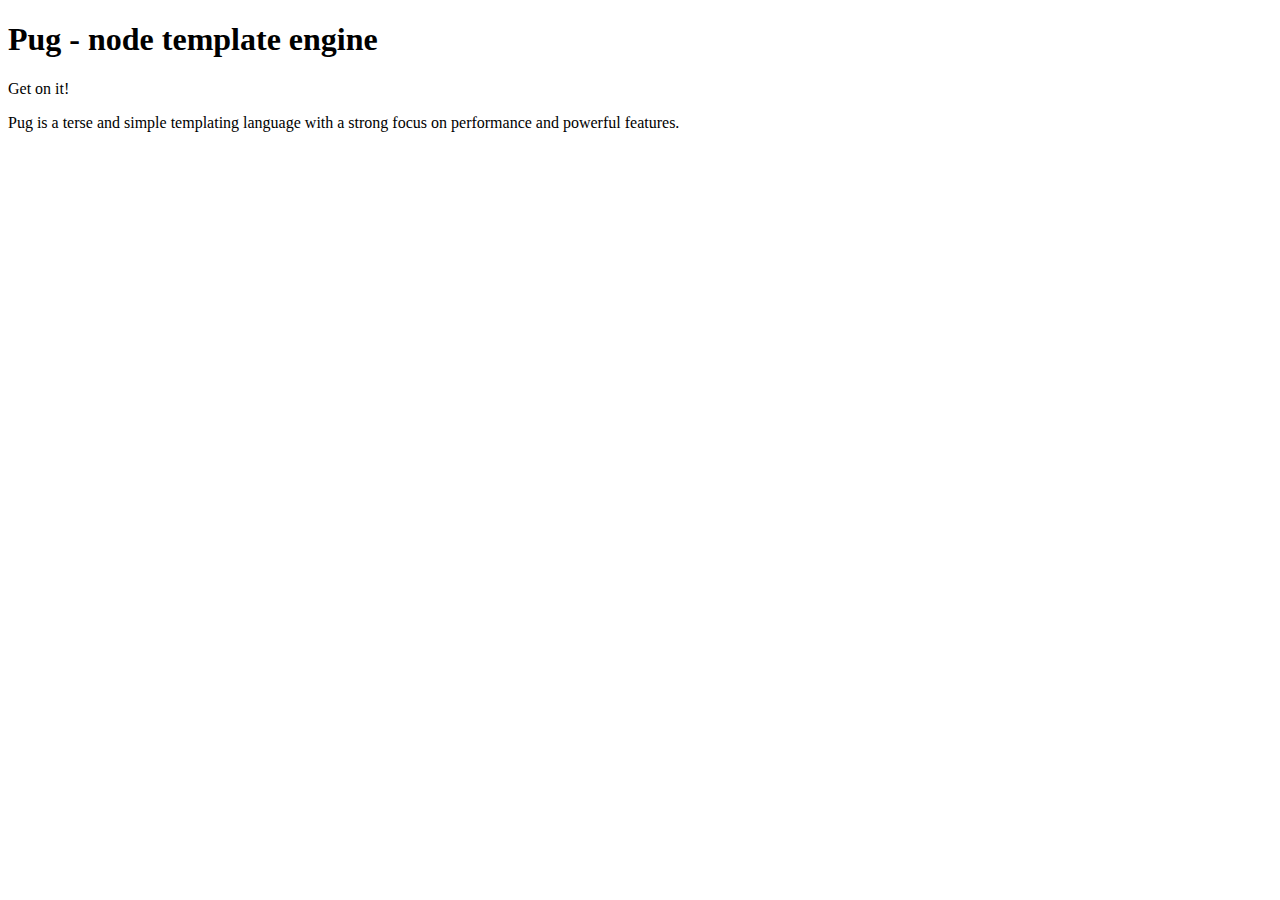
<file: index.html>
<!DOCTYPE html>
<html lang="en">
  <head>
    <title></title>
    <script type="text/javascript">if (foo) bar(1 + 5)</script>
  </head>
  <body>
    <h1>Pug - node template engine</h1>
    <div class="col" id="container">
      <p>Get on it!</p>
      <p>
        Pug is a terse and simple templating language with a
        strong focus on performance and powerful features.
      </p>
    </div>
  </body>
</html>
</file>
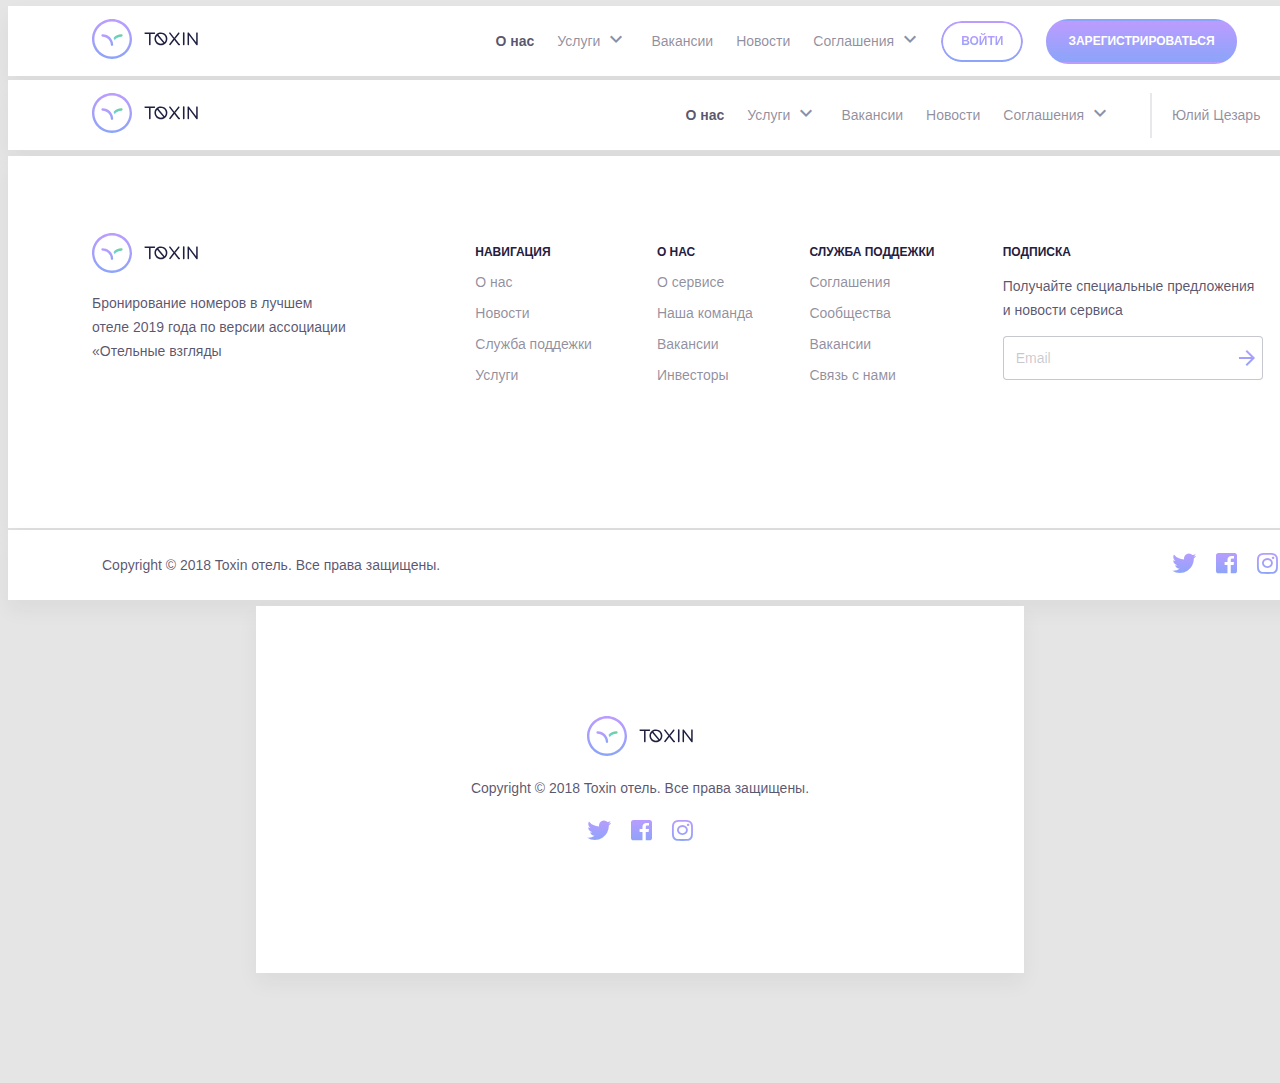
<file: footer.html>
<!-- ===============   Заголовок =======================-->
<!-- ===============  Подвал =======================--><!DOCTYPE html>
<html lang="ru">
  <head>
    <meta charset="UTF-8">
    <meta name="viewport" content="width=device-width, user-scalable=no, initial-scale=1.0, maximum-scale=1.0, minimum-scale=1.0">
    <meta http-equiv="X-UA-Compatible" content="ie=edge">
    <link rel="stylesheet" href="./src/css/Footers.css">
    <link rel="stylesheet" href="https://fonts.googleapis.com/icon?family=Material+Icons">
    <link rel="stylesheet" href="./src/css/Toxin.css">
    <link rel="preconnect" href="https://fonts.gstatic.com">
    <link ref="https://fonts.googleapis.com/css2?family=Montserrat:wght@400;700&amp;display=swap" rel="stylesheet">
  </head>
  <title>Toxin-footer</title>
  <body>
    <div class="header"><span class="Rectangle3 border">
        <table width="90%" align="center" height="100%">
          <tr>
            <td class="left"><span class="def"><img class="logo" src="src/img/Logo.svg" alt="Logo"/></span>
            </td>
            <td class="right"><span class="def">
                <table class="leftspace20">
                  <tr>
                    <td class="left leftspace20">
                      <p class="txt_700 color_darkShade75">О нас</p>
                    </td>
                    <td class="leftspace20">Услуги</td>
                    <td><span class="material-icons">expand_more</span></td>
                    <td class="leftspace20">Вакансии</td>
                    <td class="leftspace20">Новости</td>
                    <td class="leftspace20">Соглашения</td>
                    <td><span class="material-icons">expand_more</span></td>
                  </tr>
                </table></span>
            </td>
            <td class="left"><span class="def">
                <table>
                  <tr>
                    <td><span class="button1">
                        <p class="gradient fs-12 txt_700 uppercase">войти</p></span>
                    </td>
                    <td class="leftspace20"><span class="button2">
                        <p class="color_white fs-12 txt_700 uppercase">зарегистрироваться</p></span>
                    </td>
                  </tr>
                </table></span></td>
          </tr>
        </table></span></div>
    <div class="header"><span class="Rectangle3 border">
        <table width="90%" align="center" height="100%">
          <tr>
            <td class="left"><span class="def"><img class="logo" src="src/img/Logo.svg" alt="Logo"/></span>
            </td>
            <td class="right"><span class="def">
                <table class="leftspace20">
                  <tr>
                    <td class="left leftspace20">
                      <p class="txt_700 color_darkShade75">О нас</p>
                    </td>
                    <td class="leftspace20">Услуги</td>
                    <td><span class="material-icons">expand_more</span></td>
                    <td class="leftspace20">Вакансии</td>
                    <td class="leftspace20">Новости</td>
                    <td class="leftspace20">Соглашения</td>
                    <td><span class="material-icons">expand_more</span></td>
                  </tr>
                </table></span>
            </td>
            <td class="left"><span class="def">
                <table>
                  <td class="leftspace20"><span class="line">
                      <p class="leftspace20">Юлий Цезарь</p></span></td>
                </table></span></td>
          </tr>
        </table></span></div>
    <div class="footer">
      <div class="Rectangle border"><span class="a">
          <table width="90%" align="center">
            <tr>
              <td class="left top"><span class="group flex"><span class="def"><img class="logo" src="src/img/Logo.svg" alt="Logo"/></span>
                  <p class="color_darkShade75 lh-24">Бронирование номеров в лучшем отеле 2019 года по версии ассоциации «Отельные взгляды</p></span></td>
              <td class="left top"><span class="group1">
                  <h3>Навигация</h3>
                  <p class="txt">О нас</p>
                  <p class="txt">Новости</p>
                  <p class="txt">Служба поддежки</p>
                  <p class="txt">Услуги</p></span>
              </td>
              <td class="left top"><span class="group2">
                  <h3>О нас</h3>
                  <p class="txt">О сервисе</p>
                  <p class="txt">Наша команда</p>
                  <p class="txt">Вакансии</p>
                  <p class="txt">Инвесторы</p></span>
              </td>
              <td class="left top"><span class="group3">
                  <h3>Служба поддежки</h3>
                  <p class="txt">Соглашения</p>
                  <p class="txt">Сообщества</p>
                  <p class="txt">Вакансии</p>
                  <p class="txt">Связь с нами</p></span>
              </td>
              <td class="left top"><span class="group4 flex"><span>
                    <h3>Подписка</h3>
                    <p class="lh-24 color_darkShade75">Получайте специальные предложения и новости сервиса</p></span><span class="Rectangle2">
                    <table width="100%" height="100%">
                      <tr>
                        <td class="left" height="100%"><span class="txt_normal color_darkShade25 vcenter">Email</span></td>
                        <td class="right"><span class="material-icons fs-24 vcenter gradient">arrow_forward</span></td>
                      </tr>
                    </table></span></span></td>
            </tr>
          </table></span></div>
      <div class="Rectangle3 border">
        <table width="90%" height="100%" align="center">
          <tr>
            <td class="left"><span class="left"><a class="color_darkShade75">Copyright © 2018 Toxin отель. Все права защищены.</a></span></td>
            <td><span></span><span class="fontIcons gradient fs-24"></span><span class="fontIcons gradient fs-24 leftspace20"></span><span class="fontIcons gradient fs-24 leftspace20"></span>
            </td>
          </tr>
        </table>
      </div>
    </div>
    <div class="footer">
      <div class="Rectangle4 border">
        <div class="width"><span class="group5"><span class="def"><img class="logo" src="src/img/Logo.svg" alt="Logo"/></span><span class="upspace20"><a class="color_darkShade75">Copyright © 2018 Toxin отель. Все права защищены.</a></span><span class="upspace25"><span class="fontIcons gradient fs-24"></span><span class="fontIcons gradient fs-24 leftspace20"></span><span class="fontIcons gradient fs-24 leftspace20"></span></span></span></div>
      </div>
    </div>
  </body>
</html>
</file>
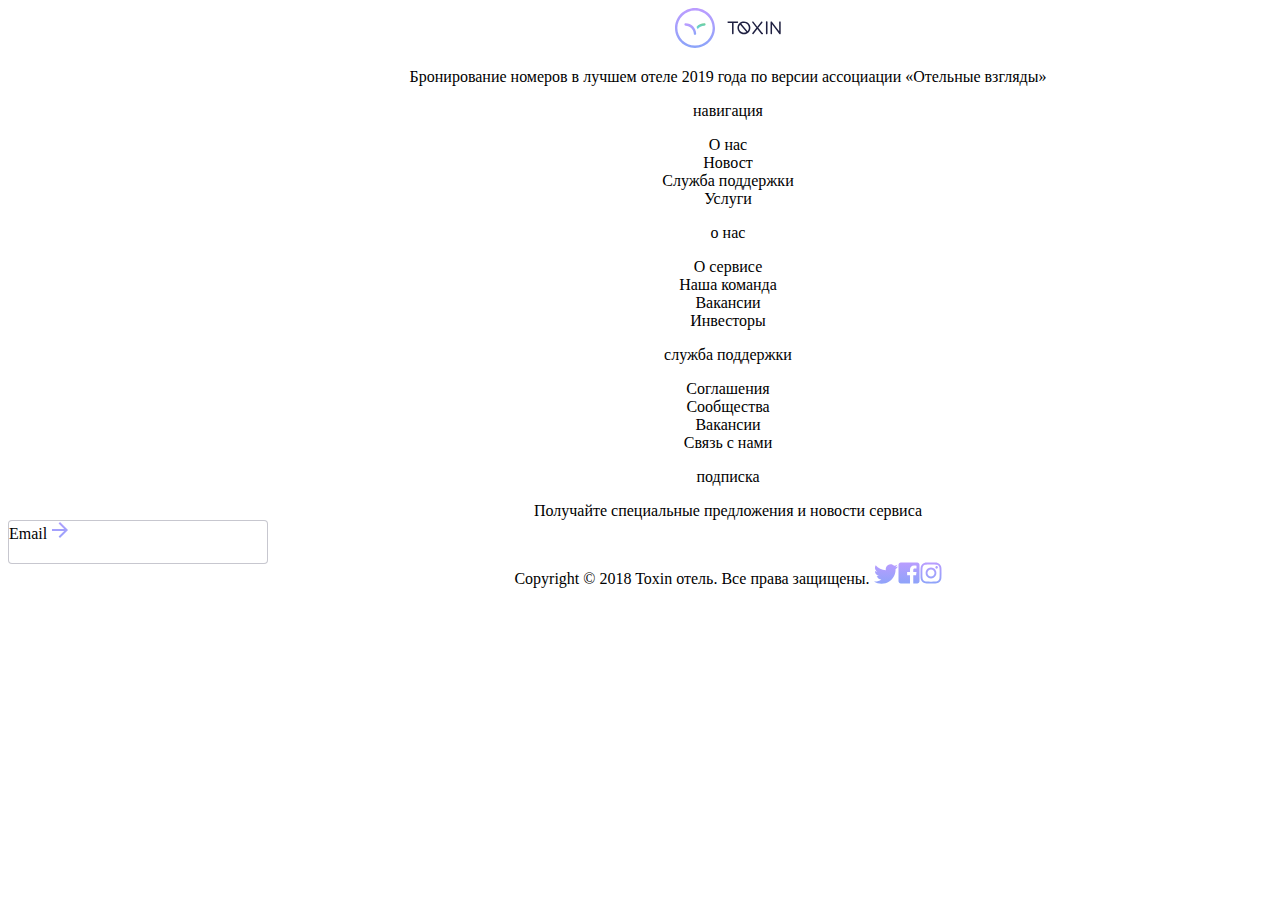
<file: Footers.html>
<!doctype html>
<html lang="ru">
<head>
    <meta charset="UTF-8">
    <meta name="viewport"
          content="width=device-width, user-scalable=no, initial-scale=1.0, maximum-scale=1.0, minimum-scale=1.0">
    <meta http-equiv="X-UA-Compatible" content="ie=edge">
    <link rel="stylesheet" href="./src/css/Footers.css">
    <title>Document</title>

</head>
<body>

<div class="Rectangle">
<span class="group">
    <img src="src/img/Logo.svg" alt="Logo" CLASS="logo">
    <span class="txt_box1">
        <p class="txt_normal">
        Бронирование номеров в лучшем отеле 2019 года по версии ассоциации «Отельные взгляды»
        </p>
    </span>
</span>
    <span class="group1">
        <p class="txt_bold">навигация</p>
        <a class="txt_normal txt_wd">О нас<br>Новост<br>Служба поддержки<br>Услуги</a>
    </span>
    <span class="group2">
         <p class="txt_bold">о нас</p>
        <a class="txt_normal txt_wd">О сервисе<br>Наша команда<br>Вакансии<br>Инвесторы</a>
    </span>
    <span class="group3">
         <p class="txt_bold">служба поддержки</p>
        <a class="txt_normal txt_wd">Соглашения<br>Сообщества<br>Вакансии<br>Связь с нами</a>
    </span>
    <span class="group4">
       <p class="txt_bold">подписка</p>
        <a class="txt_normal txt_wd">Получайте специальные предложения и новости сервиса</a>
    </span>

</div>
<div class="Rectangle2">
    <a class="txt_normal"> Email</a>
    <img src="src/img/arrow_forward.svg" class="arrow_forward">
</div>
<div class="Rectangle3">
    <span class="txt_c">
     <a class="txt_normal">Copyright © 2018 Toxin отель. Все права защищены.</a>
    </span>
    <span class="img_c">
     <img src="src/img/tw.svg" class="img_lg"><img src="src/img/fb.svg" class="img_lg img2"><img src="src/img/inst.svg" class="img_lg img3">
    </span>
</div>


</body>
</html>
</file>
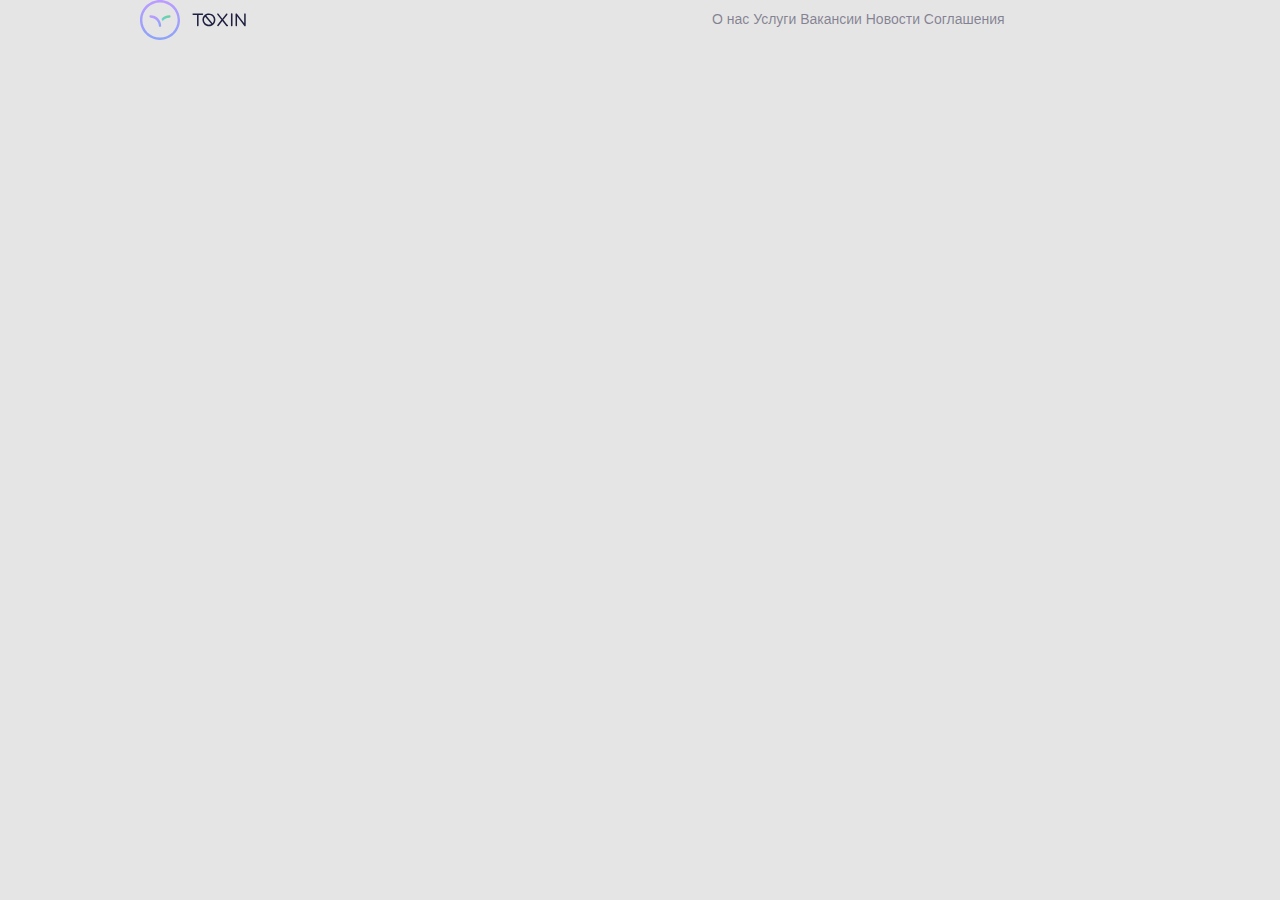
<file: Headers.html>
<!doctype html>
<html lang="ru">
<head>
    <meta charset="UTF-8">
    <meta name="viewport"
          content="width=device-width, user-scalable=no, initial-scale=1.0, maximum-scale=1.0, minimum-scale=1.0">
    <meta http-equiv="X-UA-Compatible" content="ie=edge">
    <link rel="stylesheet" href="./src/css/Headers.css">
    <link rel="stylesheet" href="./src/css/Toxin.css">
    <title>Document</title>
</head>
<body>
<div class="Rectangle">
<img src="./src/img/Logo.svg" class="logo">
    <span class="group2">
        <a class="txt_bold txt_wd">О нас</a>
        <a class="txt_normal txt_wd">Услуги</a>
        <a class="txt_normal txt_wd">Вакансии</a>
        <a class="txt_normal txt_wd">Новости</a>
        <a class="txt_normal txt_wd">Соглашения</a>
    </span>
</div>

</body>
</html>
</file>
<file: src/css/Footers.css>
.Rectangle {
    position: relative;
    width: 1440px;
    height: 372px;
    text-align: center;
    display: inline-block;
}

.Rectangle2 {
    position: relative;
    width: 260px;
    height: 44px;
    background: #FFFFFF;
    border: 1px solid rgba(31, 32, 65, 0.25);
    box-sizing: border-box;
    border-radius: 4px;
}

.Rectangle3 {
    position: relative;
    width: 1440px;
    height: 70px;
    top: -2px;
    text-align: center;
    display: inline-block;
}
.Rectangle4 {
    position: relative;
    width: 768px;
    height: 367px;
    background: #FFFFFF;
    display: inline-block;
}
.footer {
    position: relative;
    text-align: center;
    width: 100%;
    display: inline-block;
    vertical-align: top;
}

.header {
    position: relative;
    text-align: center;
    width: 100%;
    display: inline-block;
    vertical-align: bottom;
}

.border {
    background: #FFFFFF;
    box-shadow: 0px 10px 20px rgba(31, 32, 65, 0.05);
}

.logo {
    position: relative;
    width: 105.69px;
    height: 40px;
    float: none;
}
.group {
    position: relative;
    width: 260px;
    height: 132px;
    grid-column: 1;
}
.group1 {
    position: relative;
    width: 143px;
    height: 168px;
    grid-column: 2;
}
.group2 {
    position: relative;
    width: 108px;
    height: 168px;
    rid-column: 3;
}
.group3 {
    position: relative;
    width: 149px;
    height: 130px;
    grid-column: 4;
}
.group4 {
    position: relative;
    width: 260px;

    grid-column: 5;
}

.group5 {
    position: relative;
    display: flex;
    flex-flow: column;
}
.a {
    position: relative;
    top: 20%;
}

.button1 {
    position: relative;
    display: inline-block;
    padding-left: 20px;
    padding-right: 20px;
}

.button1:before{
    content:"";
    position:absolute;
    top:0;
    left:0;
    right:0;
    bottom:0;
    border-radius:22px;
    padding:2px;
    background:linear-gradient(180deg, rgba(188, 156, 255, 1), rgba(139, 164, 249, 1));
    -webkit-mask:
            linear-gradient(#fff 0 0) content-box,
            linear-gradient(#fff 0 0);
    -webkit-mask-composite: destination-out;
    mask-composite: exclude;
}

.button2 {
    position: relative;
    display: inline-block;
    border-radius: 22px;
    border: 2px solid transparent;
    padding-left: 20px;
    padding-right: 20px;
    background: linear-gradient(180deg, #BC9CFF 0%, #8BA4F9 100%);
}

.button3 {
    position: relative;
    display: inline-block;
    border-radius: 22px;
    border: 2px solid transparent;
    padding-left: 20px;
    padding-right: 20px;
}

.light {
    opacity: 0.5;
}

.right20 {
    padding-left: 20px;
}

.absolute {
    position: relative;
    right: -15px;
}

.inline {
    position: relative;
    display: inline-block;
}

.line {
    display: inline-block;
    height: 40%;
    border-left: 2px solid;
    border-color: rgba(31, 32, 65, 0.1);;
}
</file>
<file: src/css/Toxin.css>
@font-face{
    font-family: "Avesome"; /* Гарнитура шрифта */
    src: url("../fnt/fa-brands-400.ttf") format("truetype");
    font-style: normal;
    font-weight: normal;
}
.txt_700 {
    font-weight: 700;
}
.uppercase {
    text-transform: uppercase;
}
.color_white {
    color: #FFFFFF;
}
.color_darkShade {
    color: #1F2041;
}
.color_darkShade75 {
    color: rgba(31, 32, 65, 0.75);
}
.color_darkShade50 {
    color: rgba(31, 32, 65, 0.5);
}
.color_darkShade25 {
    color: rgba(31, 32, 65, 0.25);
}
.color_darkShade5 {
    color: rgba(31, 32, 65, 0.05);
}
.color_purple {
    color: #BC9CFF;
}
.color_green{
    color:#6FCF97;
}
h1 {
    font-family: Montserrat, sans-serif;
    font-style: normal;
    font-weight: bold;
    font-size: 24px;
    line-height: 29px;
}
h2 {
    font-family: Montserrat, sans-serif;
    font-style: normal;
    font-weight: bold;
    font-size: 19px;
    line-height: 23px;
}
h3 {
    font-family: Montserrat, sans-serif;
    font-style: normal;
    font-weight: bold;
    font-size: 12px;
    line-height: 15px;
    text-transform: uppercase;
    color: #1F2041;
}

body {
    font-family: Montserrat, sans-serif;
    font-style: normal;
    font-weight: normal;
    font-size: 14px;
    line-height: 17px;
    color:  rgba(31, 32, 65, 0.5);
    background-color: #E5E5E5;
}
.left {
    text-align: left;
    padding-left: 10px;
}
.right {
    text-align: right;
}
.center {
    text-align: center;
}

.downspace5 {
    padding: 5px;
}
.upspace20 {
    padding-top: 20px;
}
.upspace25 {
    padding-top: 25px;
}
.fs-24 {
    font-size: 24px;
}
.fs-12 {
    font-size: 12px;
}
.lh-24 {
    line-height: 24px;
}
.vcenter {
    display: inline-block;
    vertical-align: middle;
}
.top {
    vertical-align: top;
}
.gradient {
    color: transparent;
    background: linear-gradient(180deg, #BC9CFF 0%, #8BA4F9 100%);
    -webkit-background-clip: text;
    background-clip: text;
}
.fontIcons {
    font-family: Avesome;
    font-style: normal;
    font-weight: normal;
}
.leftspace20 {
    padding-left: 20px;
}
.leftspace0 {
    padding-left: -3px;
}

.width {
    position: relative;
    display: inline-block;
    height: 100%;
    vertical-align: middle;
    top: 30%;
}
.def {
    position: relative;
    display: inline-block;
    vertical-align: bottom;
}

.flex {
    position: relative;
    display: flex;
    flex-flow: column;
}
</file>
<file: src/css/Headers.css>
.Header {
    /* Rectangle */
    position: absolute;
    width: 1440px;
    height: 70px;
    left: 0px;
    top: 140px;
    background: #FFFFFF;
    box-shadow: 0px 10px 20px rgba(31, 32, 65, 0.05);
}
.logo {
    position: absolute;
    width: 105.69px;
    height: 40px;
    left: 140px;
    top: 0px;
}
.group2 {
    position: absolute;
    width: 447px;
    height: 21px;
    left: 712px; /*530 */
    top: 11px;
}
.tx1 {
    position: absolute;
    left: 0px;
}
.tx2 {
    position: absolute;
    left: 63px;
}
.tx3 {
    position: absolute;
    left: 157px;
}
.tx4 {
    position: absolute;
    left: 249px;
}
.tx5 {
    position: absolute;
    left: 331px;
}
.arrow1 {
    position: absolute;
    left: 113px;
}
.arrow2 {
    position: absolute;
    left: 423px;
}
.button1 {
    position: absolute;
    left: 997px;
    width: 87px;
}
.button2 {
    position: absolute;
    left: 1104px;
    width: 196px;
}
.line {
    position: absolute;
    width: 1px;
    height: 30px;
    left: 1179px;
    top: 0px;

    /* Dark 10% */
    background: rgba(31, 32, 65, 0.1);
}
.sp {
    position: absolute;
    width: 100px;
    height: 30px;
    left: 1190px;
    top: 10px;

}
</file>
